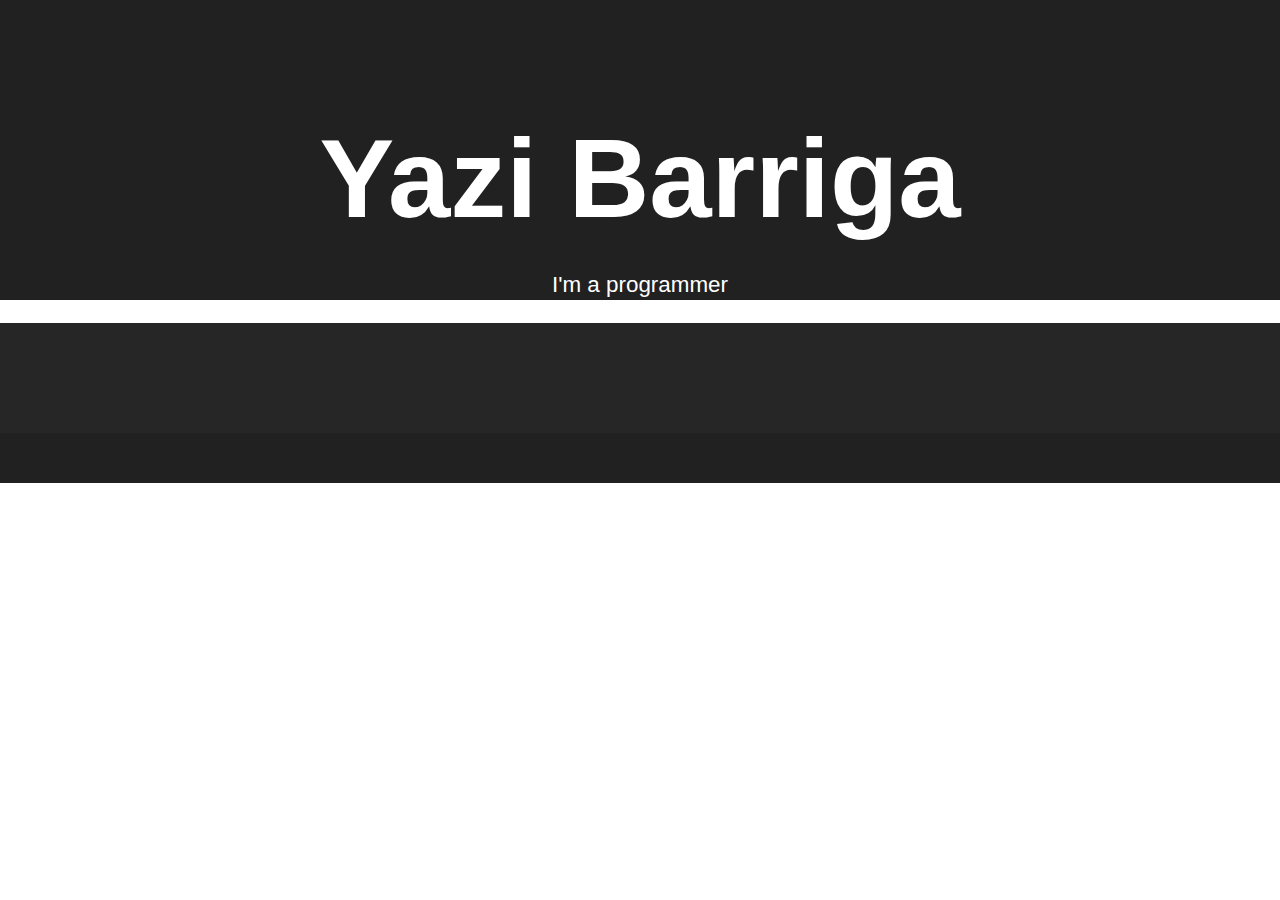
<file: index-3.html>
<!DOCTYPE html>
<html lang="en" dir="ltr">
  <head>
    <meta charset="utf-8">
    <title>Yazi Barriga</title>
    <link rel="stylesheet" href="css/styles.css">
    <link rel="icon" href="favicon.ico">
  </head>
  <body>
    <div class="top-container">
      <h1>Yazi Barriga</h1>
      <p>I'm a programmer</p>
    </div>
    <div class="middle-container">


    </div>
    <div class="bottom-container">

    </div>
  </body>
</html>
</file>
<file: css/styles.css>
body{
/*  background-color: blue;*/
  margin: 0;
  text-align: center;
  font-family: 'Oswald', sans-serif;

}
p{
  font-family: 'Abel', sans-serif;
  font-weight: 400;
  font-size: 1.4rem;
  line-height: 1.9rem;
  color: #fff;
}
h1{
  width: 60%;
  margin: 0 auto 0 auto;

  font-family: 'Poppins', sans-serif;
  font-size: 7.0rem;
  color: #fff;
  line-height: 8.6rem;
  font-weight: bold;

}
h2{
  font-family: 'Abel', sans-serif;
  font-size: 1.9rem;
  font-weight: 600;
  color:#0fb;
  margin-top:1px;
  line-height: 2.3rem;
  font-style: normal;
  text-align: center;


}
h3{
  font-family: 'Abel', sans-serif;
  color:#0fb;
  margin-bottom: 0px;
  font-weight: normal;
  font-size: 1.5rem;



}
h4{
  font-family: 'Abel', sans-serif;
  color:#fff;
  margin-bottom: 0px;
  font-weight: normal;
  font-size: 1.4rem;
  width: 50%;
  padding-left: 25%;

}
hr{
  border-style: none;
  border-top-style: dotted;
  border-width: 8px;
  border-color: #B9D2D2;
  height: 0px;
  width: 8%;
  margin-top: 4.5rem;
  margin-bottom: 4.5rem;
}
a {
  color:#0fb;
  margin-left: 10px;
  margin-right: 10px;
}
/*div{
  background-color: #DFDFDE;
  padding-top: 30%;
  padding-left: 40%;
  padding-bottom: 50%;
  padding-right: 10%;
}*/
.top-container{
  background-color:  #212121;
  /*  background-image: url('../images/background.jpg');*/
  padding-top: 110px;
  position: relative;

  /*border: 10px;*/
}
.middle-container{
  background-color: #262626!important;
  padding-top: 110px;

}
.bottom-container{
  background-color: #212121;
  padding-top: 50px;

}
.pro{
  text-decoration: underline;
}
.bottom-code{
  height: 80px;
  position: absolute;
  bottom: 270px;
  left: 47.5%;

}
.top-code{
  position: relative;
  height: 80px;


}
.skill-row{
  width: 40%;
  margin: 100px auto 100px auto;
}
.skills{

text-align: left;
  line-height: 2;

}
.image-laptop{
  height: 250px;
  position: relative;
  margin-top:110px;

}
.image-yazi{
  height: 250px;
  position: relative;
  margin-bottom: 2.6rem;



}
.image-skills{
  width: 25%;
  float: left;
  margin-right: 20px;
}
.image-skills2{
  width: 25%;
  float:right;
  margin-left: 10px;
}
.skill-description{

}
.skill-description2{

}
.myself{
  width: 60%;
  padding-left: 20%;
}
.btn{
  background:#0fb;
  color: #212121;
  outline: none;
  text-decoration: none;
  display: inline-block;
  width: 15%;
  margin-right: 0.625%;
  text-align: center;
  line-height: 3;
  border-radius: 1rem;
  margin-bottom: 20px;
}
.copyright-text{
  font-size: 0.8rem;
  color: #fff;
}
</file>
